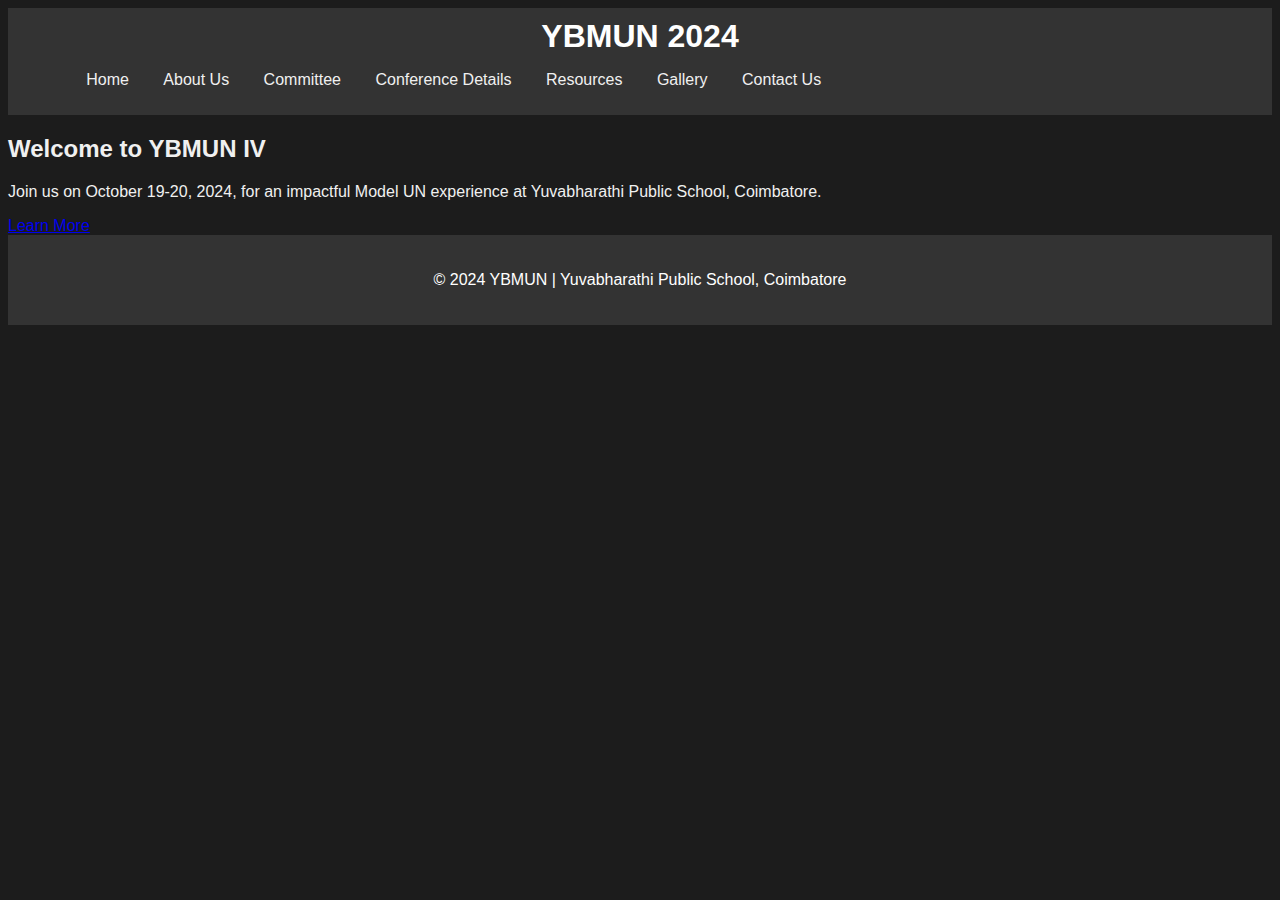
<file: index.html>
<!DOCTYPE html>
<html lang="en">
<head>
    <meta charset="UTF-8">
    <meta name="viewport" content="width=device-width, initial-scale=1.0">
    <meta http-equiv="X-UA-Compatible" content="ie=edge">
    <title>YBMUN 2024 | Home</title>
    <link rel="stylesheet" href="styles.css">
</head>
<body>

    <!-- Navbar -->
    <header>
        <div class="container">
            <h1 class="logo">YBMUN 2024</h1>
            <nav>
                <ul>
                    <li><a href="index.html">Home</a></li>
                    <li><a href="about.html">About Us</a></li>
                    <li><a href="committee.html">Committee</a></li>
                    <li><a href="conference.html">Conference Details</a></li>
                    <li><a href="resources.html">Resources</a></li>
                    <li><a href="gallery.html">Gallery</a></li>
                    <li><a href="contact.html">Contact Us</a></li>
                </ul>
            </nav>
        </div>
    </header>

    <!-- Hero Section -->
    <section id="home">
        <div class="hero">
            <h2>Welcome to YBMUN IV</h2>
            <p>Join us on October 19-20, 2024, for an impactful Model UN experience at Yuvabharathi Public School, Coimbatore.</p>
            <div class="countdown" id="countdown"></div>
            <a href="conference.html" class="cta-button">Learn More</a>
        </div>
    </section>

    <!-- Footer -->
    <footer>
        <div class="footer-container">
            <p>&copy; 2024 YBMUN | Yuvabharathi Public School, Coimbatore</p>
        </div>
    </footer>

    <script src="script.js"></script>
</body>
</html>
</file>
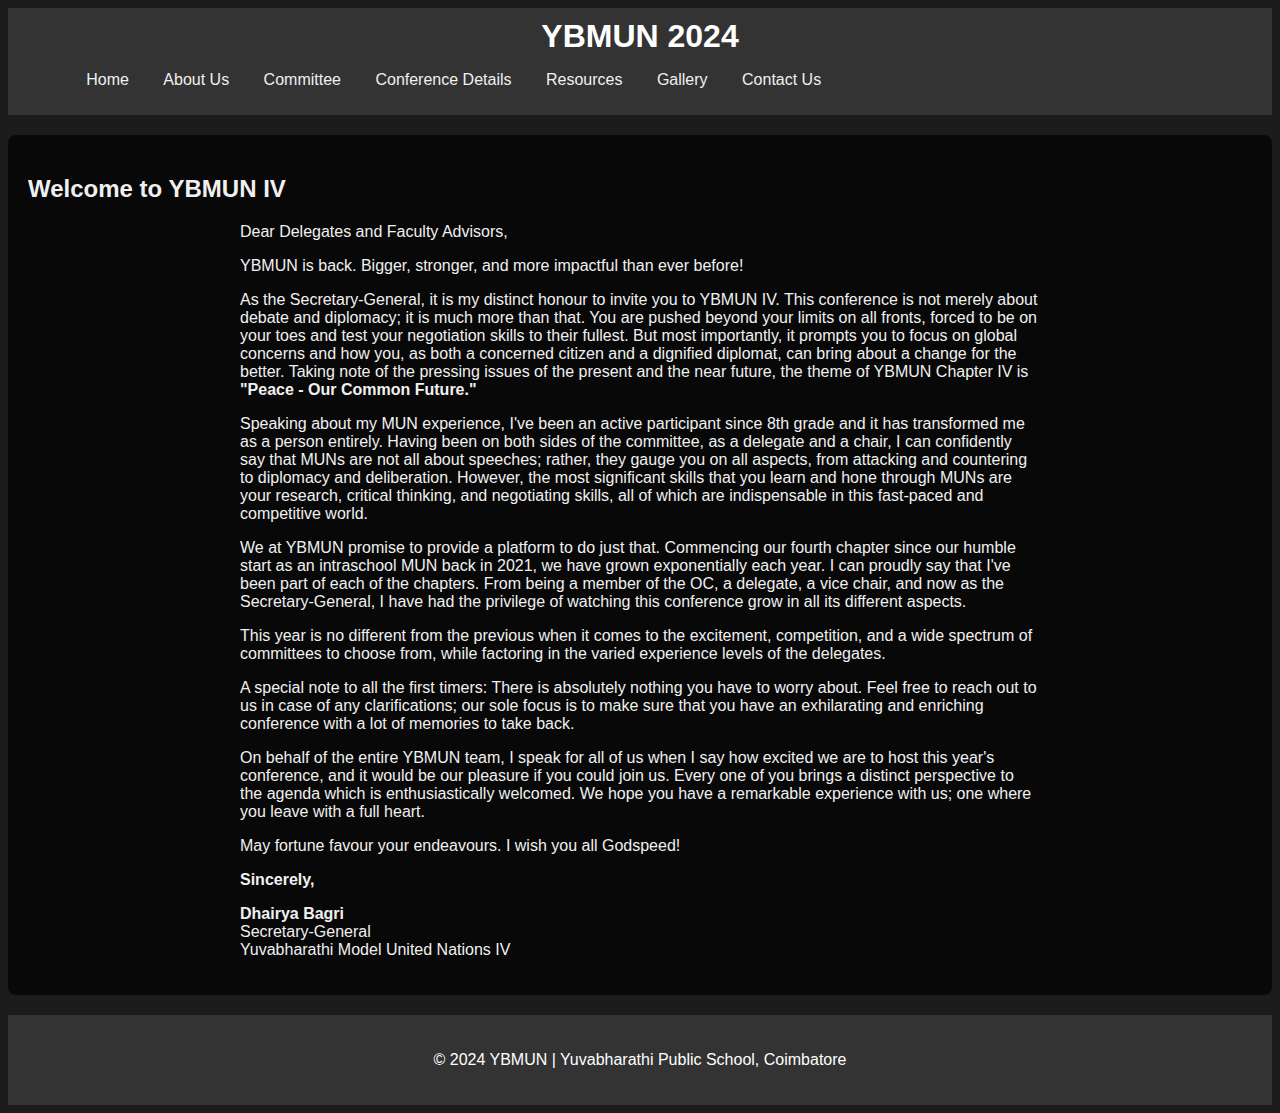
<file: about.html>
<!DOCTYPE html>
<html lang="en">
<head>
    <meta charset="UTF-8">
    <meta name="viewport" content="width=device-width, initial-scale=1.0">
    <meta http-equiv="X-UA-Compatible" content="ie=edge">
    <title>About Us | YBMUN IV</title>
    <link rel="stylesheet" href="styles.css">
</head>
<body>

    <!-- Navbar -->
    <header>
        <div class="container">
            <h1 class="logo">YBMUN 2024</h1>
            <nav>
                <ul>
                    <li><a href="index.html">Home</a></li>
                    <li><a href="about.html">About Us</a></li>
                    <li><a href="committee.html">Committee</a></li>
                    <li><a href="conference.html">Conference Details</a></li>
                    <li><a href="resources.html">Resources</a></li>
                    <li><a href="gallery.html">Gallery</a></li>
                    <li><a href="contact.html">Contact Us</a></li>
                </ul>
            </nav>
        </div>
    </header>

    <!-- About Us Section -->
    <section id="about" class="content-section">
        <h2>Welcome to YBMUN IV</h2>
        <div class="speech">
            <p>Dear Delegates and Faculty Advisors,</p>
            <p>YBMUN is back. Bigger, stronger, and more impactful than ever before!</p>
            <p>As the Secretary-General, it is my distinct honour to invite you to YBMUN IV. This conference is not merely about debate and diplomacy; it is much more than that. You are pushed beyond your limits on all fronts, forced to be on your toes and test your negotiation skills to their fullest. But most importantly, it prompts you to focus on global concerns and how you, as both a concerned citizen and a dignified diplomat, can bring about a change for the better. Taking note of the pressing issues of the present and the near future, the theme of YBMUN Chapter IV is <strong>"Peace - Our Common Future."</strong></p>
            
            <p>Speaking about my MUN experience, I've been an active participant since 8th grade and it has transformed me as a person entirely. Having been on both sides of the committee, as a delegate and a chair, I can confidently say that MUNs are not all about speeches; rather, they gauge you on all aspects, from attacking and countering to diplomacy and deliberation. However, the most significant skills that you learn and hone through MUNs are your research, critical thinking, and negotiating skills, all of which are indispensable in this fast-paced and competitive world.</p>
            
            <p>We at YBMUN promise to provide a platform to do just that. Commencing our fourth chapter since our humble start as an intraschool MUN back in 2021, we have grown exponentially each year. I can proudly say that I've been part of each of the chapters. From being a member of the OC, a delegate, a vice chair, and now as the Secretary-General, I have had the privilege of watching this conference grow in all its different aspects.</p>

            <p>This year is no different from the previous when it comes to the excitement, competition, and a wide spectrum of committees to choose from, while factoring in the varied experience levels of the delegates.</p>
            
            <p>A special note to all the first timers: There is absolutely nothing you have to worry about. Feel free to reach out to us in case of any clarifications; our sole focus is to make sure that you have an exhilarating and enriching conference with a lot of memories to take back.</p>

            <p>On behalf of the entire YBMUN team, I speak for all of us when I say how excited we are to host this year's conference, and it would be our pleasure if you could join us. Every one of you brings a distinct perspective to the agenda which is enthusiastically welcomed. We hope you have a remarkable experience with us; one where you leave with a full heart.</p>
            
            <p>May fortune favour your endeavours. I wish you all Godspeed!</p>

            <p><strong>Sincerely,</strong></p>
            <p><strong>Dhairya Bagri</strong><br>
            Secretary-General<br>
            Yuvabharathi Model United Nations IV</p>
        </div>
    </section>

    <!-- Footer -->
    <footer>
        <div class="footer-container">
            <p>&copy; 2024 YBMUN | Yuvabharathi Public School, Coimbatore</p>
        </div>
    </footer>

</body>
</html>
</file>
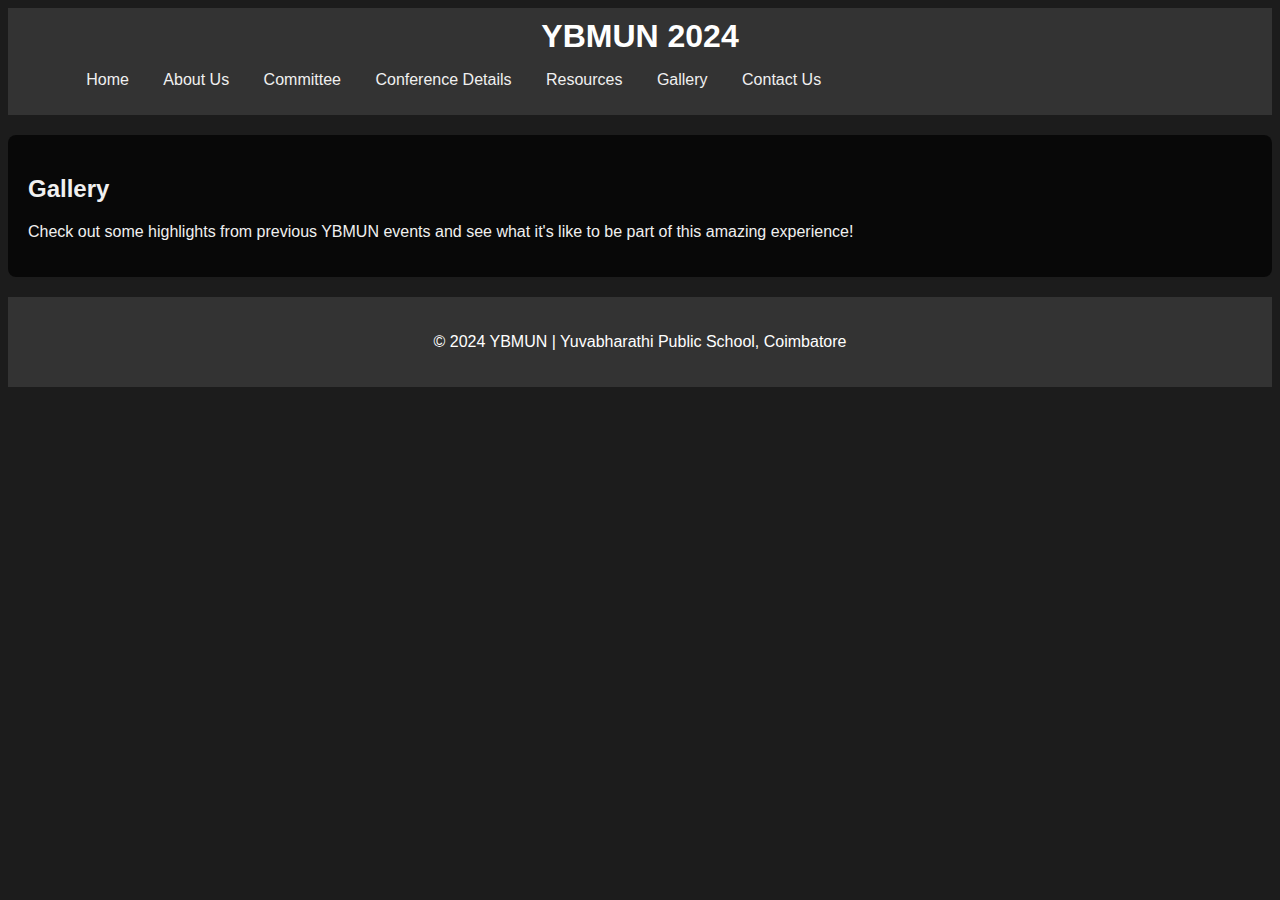
<file: gallery.html>
<!DOCTYPE html>
<html lang="en">
<head>
    <meta charset="UTF-8">
    <meta name="viewport" content="width=device-width, initial-scale=1.0">
    <meta http-equiv="X-UA-Compatible" content="ie=edge">
    <title>YBMUN 2024 | Gallery</title>
    <link rel="stylesheet" href="styles.css">
</head>
<body>

    <!-- Navbar -->
    <header>
        <div class="container">
            <h1 class="logo">YBMUN 2024</h1>
            <nav>
                <ul>
                    <li><a href="index.html">Home</a></li>
                    <li><a href="about.html">About Us</a></li>
                    <li><a href="committee.html">Committee</a></li>
                    <li><a href="conference.html">Conference Details</a></li>
                    <li><a href="resources.html">Resources</a></li>
                    <li><a href="gallery.html">Gallery</a></li>
                    <li><a href="contact.html">Contact Us</a></li>
                </ul>
            </nav>
        </div>
    </header>

    <!-- Gallery Section -->
    <section id="gallery" class="content-section">
        <h2>Gallery</h2>
        <p>Check out some highlights from previous YBMUN events and see what it's like to be part of this amazing experience!</p>
        <!-- You can add a photo gallery here in the future -->
    </section>

    <!-- Footer -->
    <footer>
        <div class="footer-container">
            <p>&copy; 2024 YBMUN | Yuvabharathi Public School, Coimbatore</p>
        </div>
    </footer>

</body>
</html>
</file>
<file: styles.css>
body {
    font-family: Arial, sans-serif;
    background-color: #1c1c1c; /* Dark background */
    color: #f0f0f0; /* Light text color */
}

.container {
    width: 90%;
    max-width: 1200px;
    margin: 0 auto;
}

header {
    background: #333;
    padding: 10px 0;
    color: #fff;
}

h1.logo {
    text-align: center;
    margin: 0;
}

nav ul {
    list-style-type: none;
    padding: 0;
}

nav ul li {
    display: inline;
    margin: 0 15px;
}

nav ul li a {
    color: #f0f0f0;
    text-decoration: none;
}

.content-section {
    padding: 20px;
    margin: 20px 0;
    background-color: rgba(0, 0, 0, 0.7);
    border-radius: 8px;
}

.speech {
    max-width: 800px; /* Set a max width for the speech */
    margin: 0 auto; /* Center the speech */
    text-align: left; /* Align text to the left */
}

footer {
    text-align: center;
    padding: 20px 0;
    background: #333;
    color: #fff;
}
</file>
